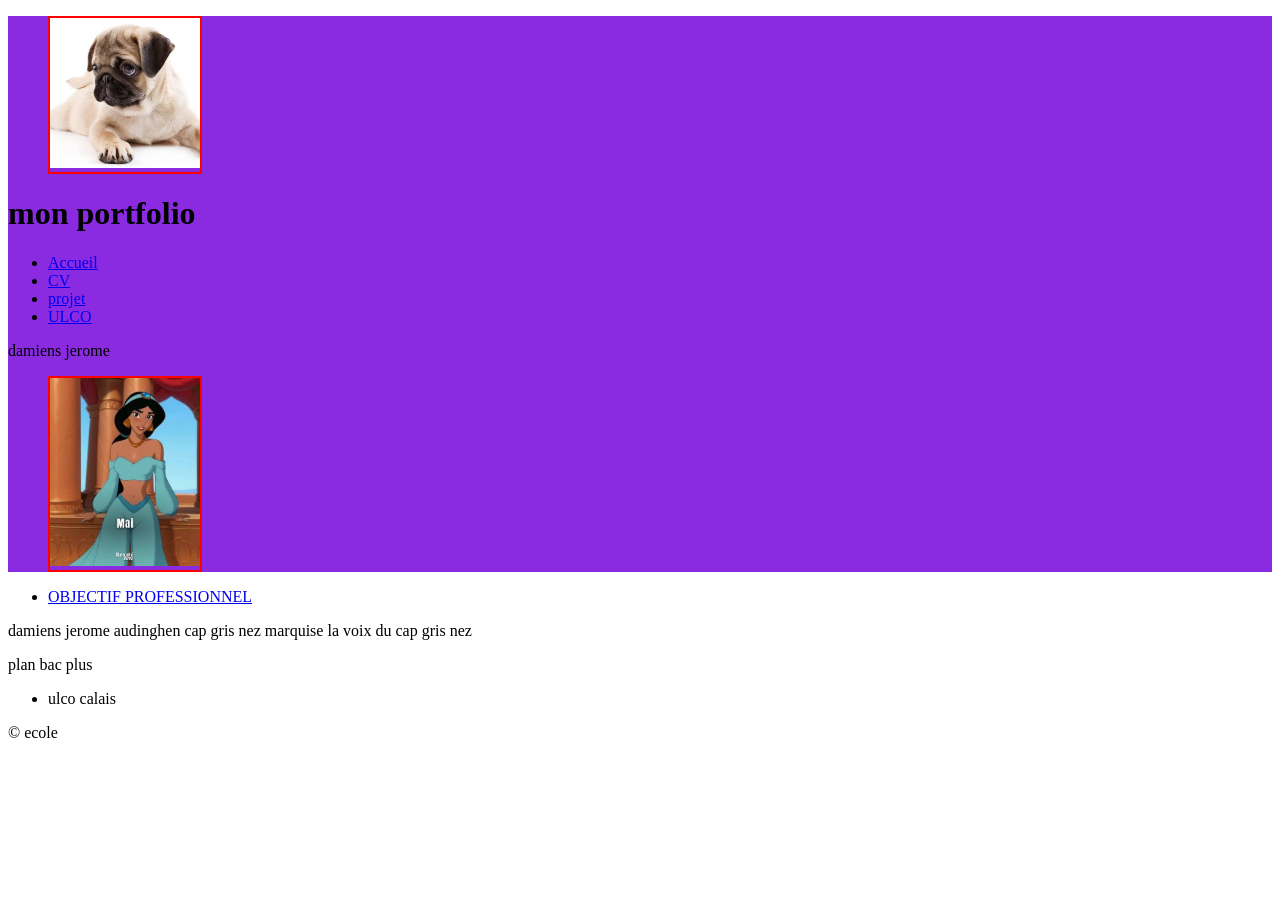
<file: index.html>
<!DOCTYPE html>
<html lang="fr">

<head>
    <meta charset="UTF-8">
    <meta name="viewport" content="width=device-width, initial-scale=1.0">
    <title>Document</title>
    <link rel="stylesheet" href="css/style.css">
    </style>
</head>

<body>


    <header>
        <figure>
            <img src="images/chien.webp" alt="">
        </figure>

        <h1>mon portfolio</h1>
        <nav>
            <ul>
                <li><a href="index.html"> Accueil</a></li>
                <li><a href="cv.html">CV</a></li>
                <li><a href="projet.htlm">projet</a></li>
                <li><a href="ULCO">ULCO</a></li>
            </ul>
        </nav>

        damiens jerome
        <figure>
            <img src="images/princesse.jpg" alt="">
        </figure>


    </header>


    <main>
        <nav>
            <ul>

                <li>

                    <a href="objectif">OBJECTIF PROFESSIONNEL</a>

                </li>

            </ul>
        </nav>


        <section id="damiens">
            damiens jerome audinghen cap gris nez marquise la voix du cap gris nez
        </section>

        <section id="plan">
            <p>plan bac plus</p>
            <ul>
                <li>ulco calais</li>
            </ul>
        </section>

    </main>


    <footer>
        <p>&copy; ecole</p>
    </footer>


</body>


</html>
</file>
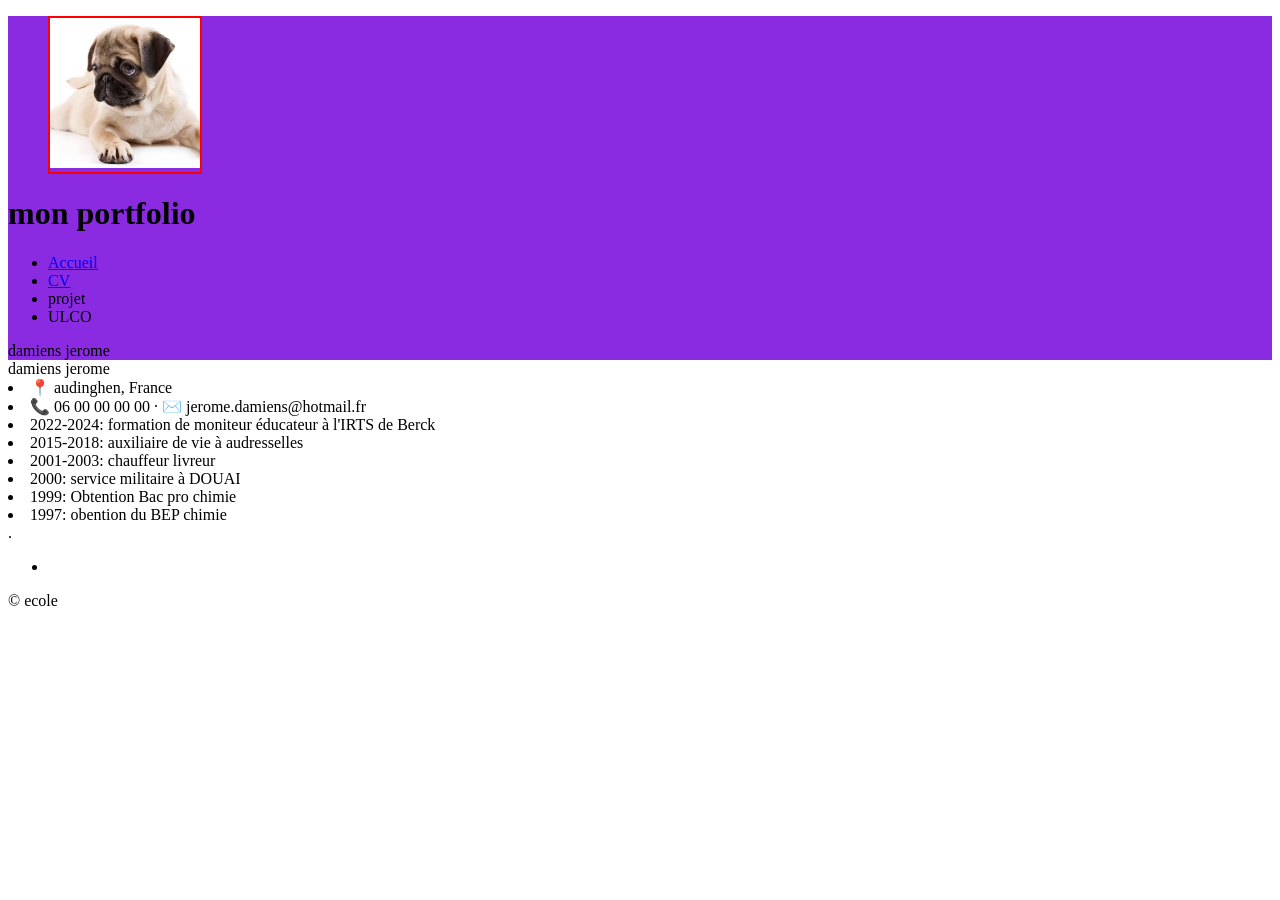
<file: cv.html>
<!DOCTYPE html>
<html lang="en">

<head>
    <meta charset="UTF-8">
    <meta name="viewport" content="width=device-width, initial-scale=1.0">
    <title>Document</title>
    <link rel="stylesheet" href="css/style.css">
</head>

<body>


    <header>
        <figure>
            <img src="images/chien.webp" alt="">
        </figure>

        <h1>mon portfolio</h1>
        <nav>
            <ul>
                <li><a href="index.html"> Accueil</a></li>
                <li><a href="cv.html">CV</a></li>
                <li>projet</li>
                <li>ULCO</li>
            </ul>
        </nav>

        damiens jerome


    </header>

    <main>



        damiens jerome

        <li>📍 audinghen, France </li>
        <li class="06 00 00 00 00"> 📞 06 00 00 00 00 · ✉️ jerome.damiens@hotmail.fr</li>
        <section>

            <li>2022-2024: formation de moniteur éducateur à l'IRTS de Berck</li>
        </section>
        <section>


            <li>2015-2018: auxiliaire de vie à audresselles</li>
            <li>2001-2003: chauffeur livreur</li>
            <li>2000: service militaire à DOUAI</li>
            <LI>1999: Obtention Bac pro chimie</LI>
            <li>1997: obention du BEP chimie</li>

        </section>






        .
    </main>

    </ul>

    <ul>
        <li></li>
    </ul>



    <footer>
        <p>&copy; ecole</p>
    </footer>

</body>


</html>
</file>
<file: css/style.css>
header {
    background-color: blueviolet;
}
        figure {
            border: 2px solid red;
            width: 150px;
        }

        img {
            width: 100%;
        }

        .test {
            border: 3px solid #333e33;
            color: #458;
        }

        figure {}
</file>
